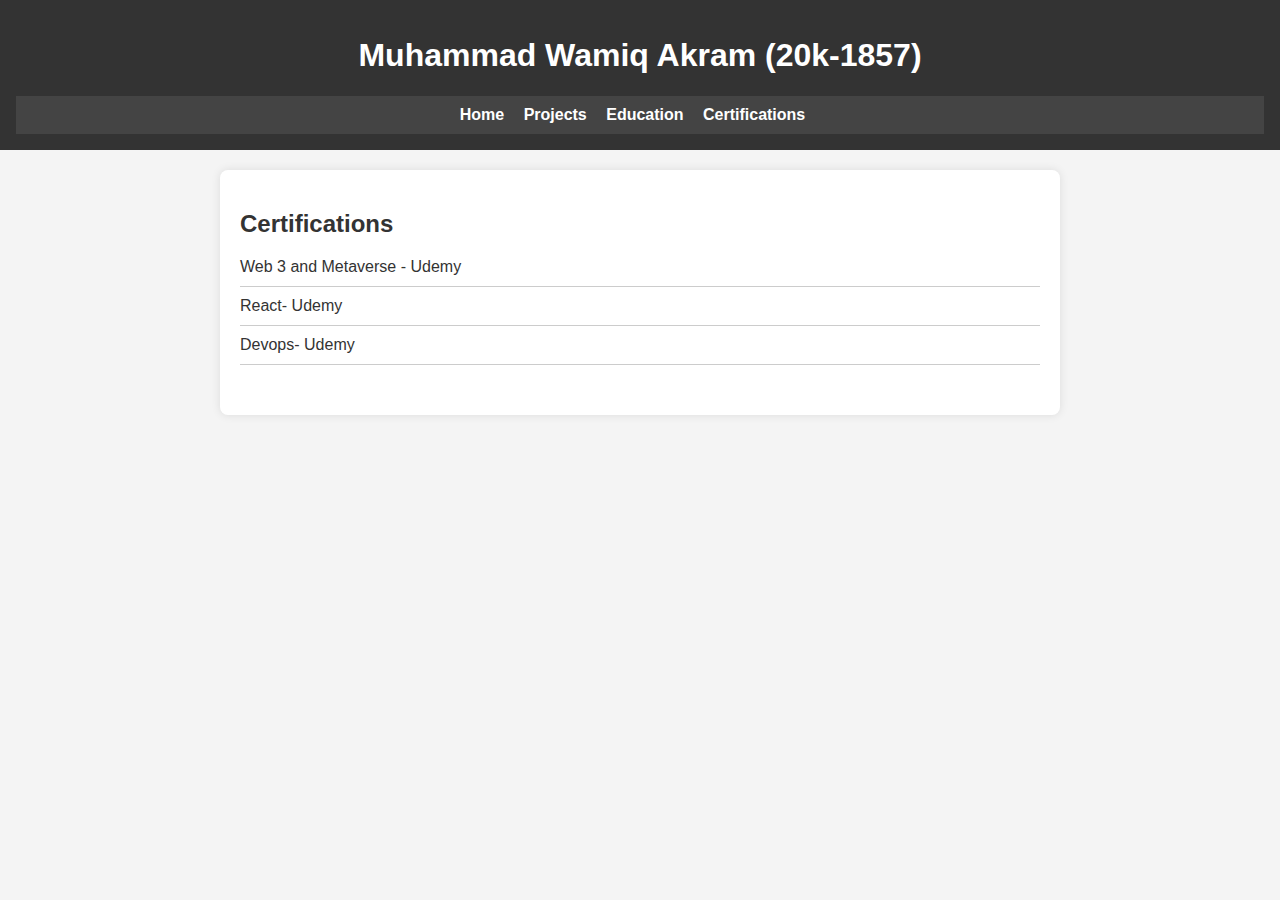
<file: certification.html>
<!DOCTYPE html>
<html lang="en">
<head>
    <meta charset="UTF-8">
    <meta name="viewport" content="width=device-width, initial-scale=1.0">
    <link rel="stylesheet" href="style.css">
    <title>Muhammad Wamiq Akram (20k-1857) - Certifications</title>
</head>
<body>
    <header>
        <h1>Muhammad Wamiq Akram (20k-1857)</h1>
        <nav>
            <ul>
                <li><a href="index.html">Home</a></li>
                <li><a href="projects.html">Projects</a></li>
                <li><a href="education.html">Education</a></li>
                <li><a href="certification.html">Certifications</a></li>
            </ul>
        </nav>
    </header>

    <main>
        <section id="certifications">
            <h2>Certifications</h2>
            <ul id="certificationsList">
                <li>Web 3 and Metaverse - Udemy</li>
                <li>React- Udemy</li>
                <li>Devops- Udemy </li>

            </ul>
        </section>
    </main>

</body>
</html>
</file>
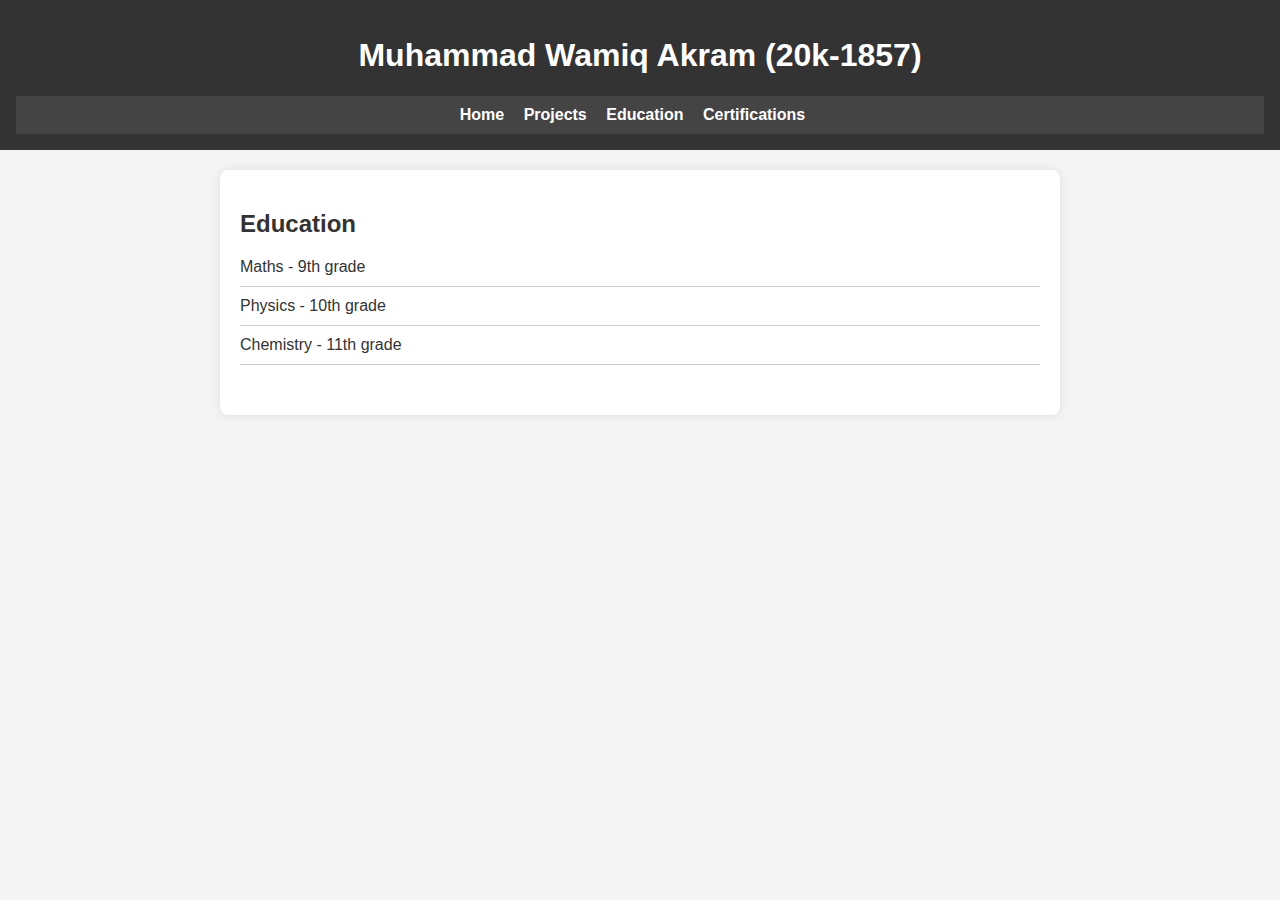
<file: education.html>
<!DOCTYPE html>
<html lang="en">
<head>
    <meta charset="UTF-8">
    <meta name="viewport" content="width=device-width, initial-scale=1.0">
    <link rel="stylesheet" href="style.css">
    <title>Devops Assignment 1</title>
</head>
<body>
    <header>
        <h1>Muhammad Wamiq Akram (20k-1857)</h1>
        <nav>
            <ul>
                <li><a href="index.html">Home</a></li>
                <li><a href="projects.html">Projects</a></li>
                <li><a href="education.html">Education</a></li>
                <li><a href="certification.html">Certifications</a></li>
            </ul>
        </nav>
    </header>

    <main>
        <section id="education">
            <h2>Education</h2>
            <ul id="educationList">
                <!-- Education items will be dynamically added here using JavaScript -->
            </ul>
        </section>
    </main>

    <script src="educationScripts.js"></script>
</body>
</html>
</file>
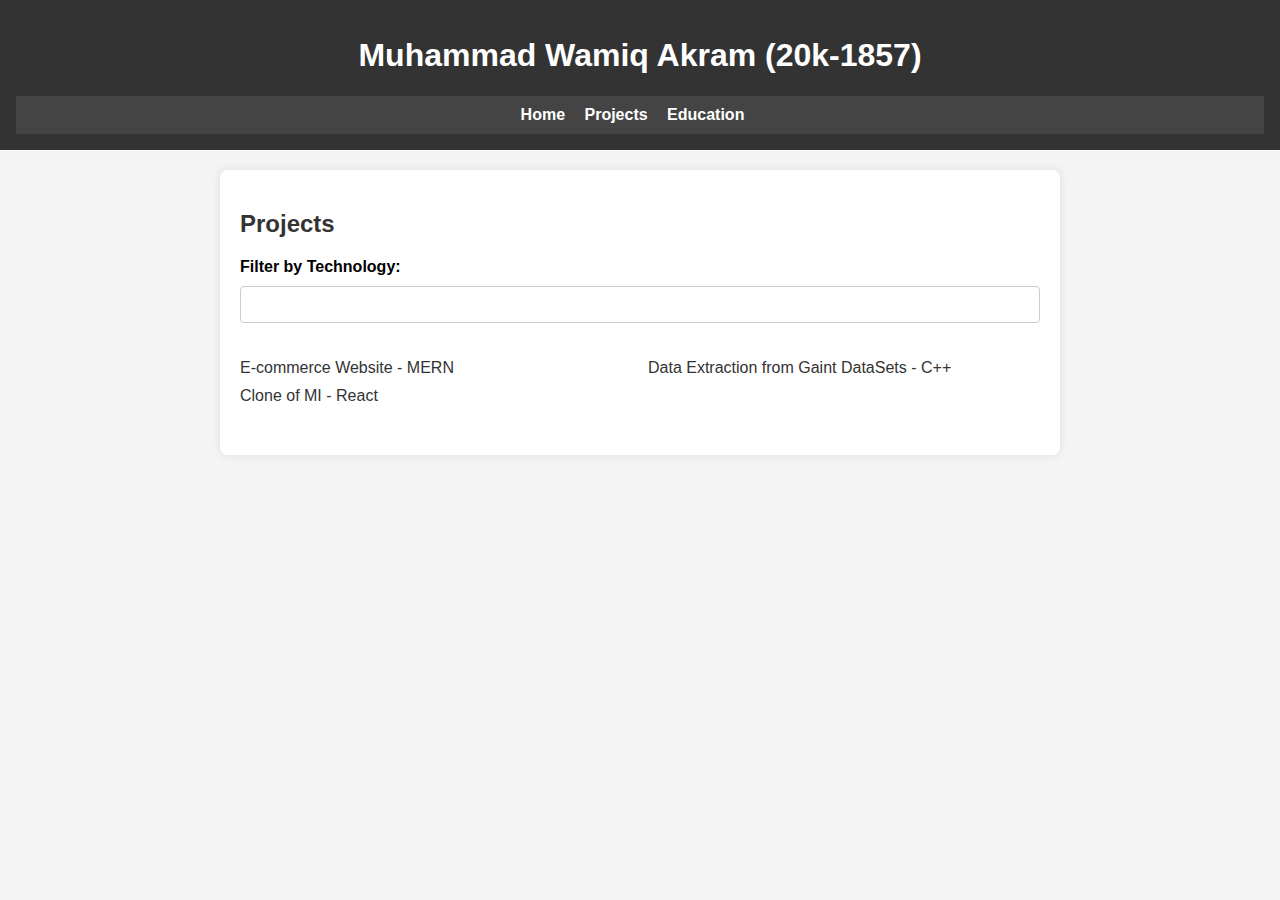
<file: projects.html>
<!DOCTYPE html>
<html lang="en">
<head>
    <meta charset="UTF-8">
    <meta name="viewport" content="width=device-width, initial-scale=1.0">
    <link rel="stylesheet" href="style.css">
    <title>Devops Assignment 1</title>
</head>
<body>
    <header>
        <h1>Muhammad Wamiq Akram (20k-1857)</h1>
        <nav>
            <ul>
                <li><a href="index.html">Home</a></li>
                <li><a href="projects.html">Projects</a></li>
                <li><a href="education.html">Education</a></li>
            </ul>
        </nav>
    </header>

    <main>
        <section id="projects">
            <h2>Projects</h2>
            <label for="technologyFilter">Filter by Technology:</label>
            <input type="text" id="technologyFilter" oninput="filterProjects()">
            <ul id="projectList">
                <!-- Project items will be dynamically added here using JavaScript -->
            </ul>
        </section>
    </main>

    <script src="projectsScript.js"></script>
</body>
</html>
</file>
<file: style.css>
body {
    font-family: 'Arial', sans-serif;
    margin: 0;
    padding: 0;
    background-color: #f4f4f4;
}

header {
    background-color: #333;
    color: white;
    padding: 1em;
    text-align: center;
}

nav {
    background-color: #444;
    padding: 10px 0;
}

nav ul {
    list-style-type: none;
    margin: 0;
    padding: 0;
    text-align: center;
}

nav li {
    display: inline;
    margin-right: 15px;
}

nav a {
    text-decoration: none;
    color: white;
    font-weight: bold;
    font-size: 16px;
}

main {
    max-width: 800px;
    margin: 20px auto;
    background-color: white;
    padding: 20px;
    border-radius: 8px;
    box-shadow: 0 0 10px rgba(0, 0, 0, 0.1);
}

section {
    margin-bottom: 30px;
}

h2 {
    color: #333;
}

label {
    display: block;
    margin-bottom: 10px;
    font-weight: bold;
}

input {
    width: 100%;
    padding: 10px;
    box-sizing: border-box;
    border: 1px solid #ccc;
    border-radius: 4px;
    margin-bottom: 20px;
}

ul {
    list-style-type: none;
    padding: 0;
}

li {
    margin-bottom: 10px;
    color: #333;
}

/* Styling for the Home Page */
#home p {
    font-size: 18px;
    line-height: 1.6;
    color: #555;
}

/* Styling for the Projects Page */
#projects ul {
    columns: 2;
}

/* Styling for the Education Page */
#educationList li {
    border-bottom: 1px solid #ccc;
    padding-bottom: 10px;
}

/* Styling for the Certification Page */
#certificationsList li {
    border-bottom: 1px solid #ccc;
    padding-bottom: 10px;
}
</file>
